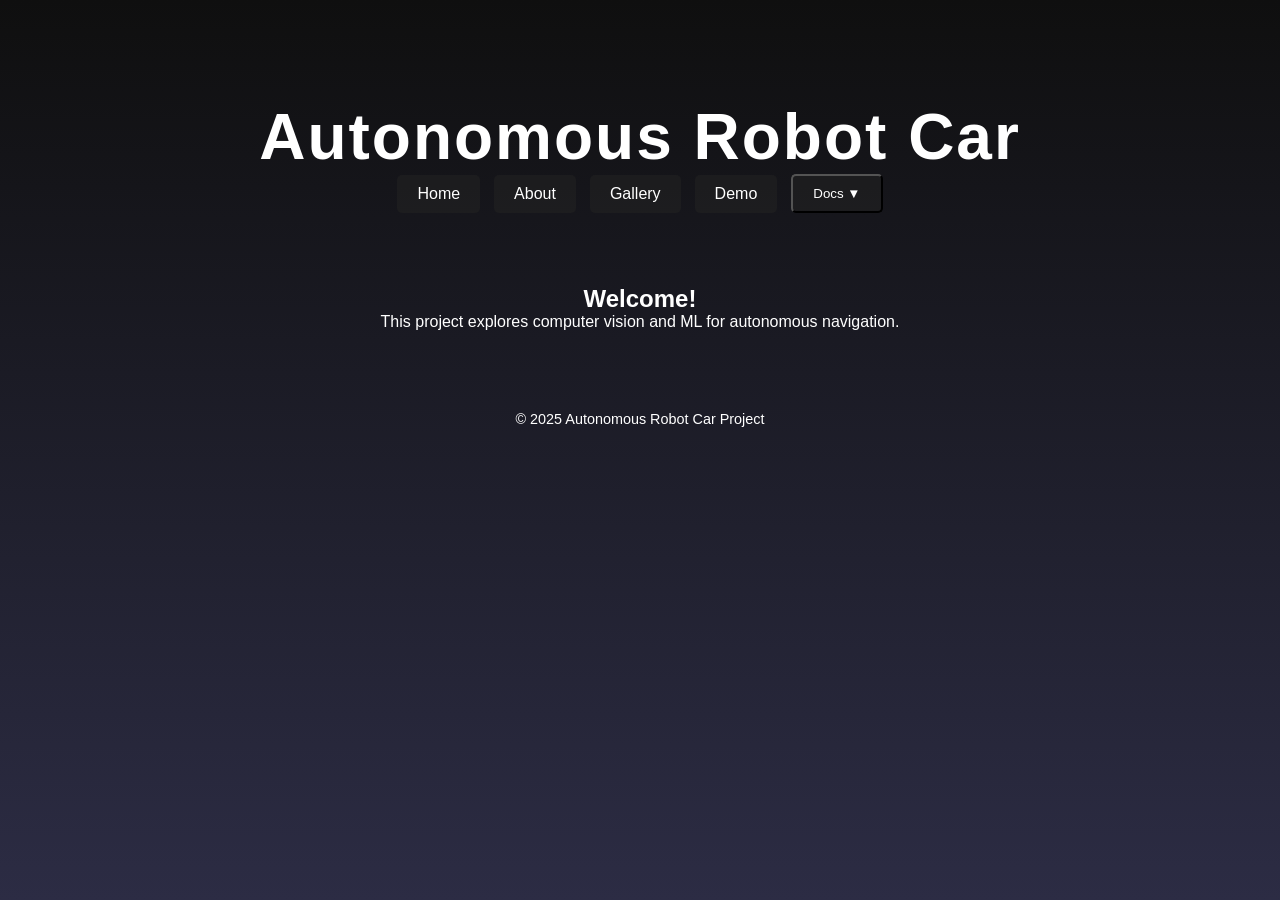
<file: docs/index.html>
<!-- docs/index.html -->
<!DOCTYPE html>
<html lang="en">
<head>
  <meta charset="UTF-8">
  <meta name="viewport" content="width=device-width, initial-scale=1.0">
  <title>Autonomous Robot Car</title>
  <link rel="stylesheet" href="styles.css">
</head>
<body>
  <header>
    <h1>Autonomous Robot Car</h1>
    <nav class="navbar">
      <a href="index.html">Home</a>
      <a href="about.html">About</a>
      <a href="gallery.html">Gallery</a>
      <a href="demo.html">Demo</a>

      <div class="dropdown">
        <button class="dropbtn">Docs ▼</button>
        <div class="dropdown-content">
          <a href="guides/build-guide.md" target="_blank">Build Guide</a>
          <a href="guides/parts-list.md" target="_blank">Parts List</a>
          <a href="guides/troubleshooting.md" target="_blank">Troubleshooting</a>
          <a href="guides/RESOURCES.md" target="_blank">Resources</a>
        </div>
      </div>
    </nav>
  </header>

  <main>
    <h2>Welcome!</h2>
    <p>This project explores computer vision and ML for autonomous navigation.</p>
  </main>

  <footer>
    <p>© 2025 Autonomous Robot Car Project</p>
  </footer>
</body>
</html>
</file>
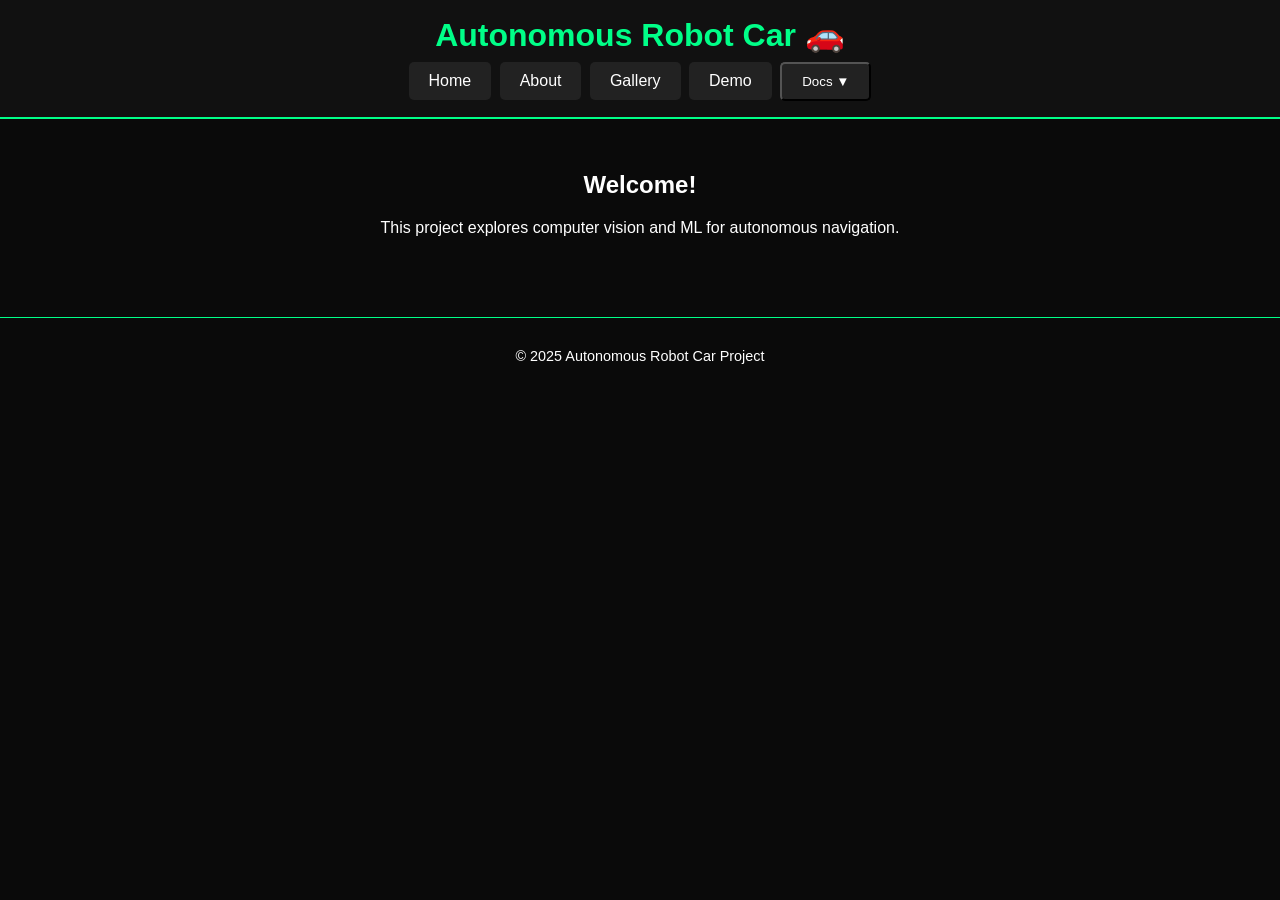
<file: Docs/index.html>
<!-- docs/index.html -->
<!DOCTYPE html>
<html lang="en">
<head>
  <meta charset="UTF-8">
  <meta name="viewport" content="width=device-width, initial-scale=1.0">
  <title>Autonomous Robot Car</title>
  <link rel="stylesheet" href="styles.css">
</head>
<body>
  <header>
    <h1>Autonomous Robot Car 🚗</h1>
    <nav class="navbar">
      <a href="index.html">Home</a>
      <a href="about.html">About</a>
      <a href="gallery.html">Gallery</a>
      <a href="demo.html">Demo</a>

      <div class="dropdown">
        <button class="dropbtn">Docs ▼</button>
        <div class="dropdown-content">
          <a href="guides/build-guide.md" target="_blank">Build Guide</a>
          <a href="guides/parts-list.md" target="_blank">Parts List</a>
          <a href="guides/troubleshooting.md" target="_blank">Troubleshooting</a>
          <a href="guides/RESOURCES.md" target="_blank">Resources</a>
        </div>
      </div>
    </nav>
  </header>

  <main>
    <h2>Welcome!</h2>
    <p>This project explores computer vision and ML for autonomous navigation.</p>
  </main>

  <footer>
    <p>© 2025 Autonomous Robot Car Project</p>
  </footer>
</body>
</html>
</file>
<file: docs/styles.css>
/* Reset default margins and paddings */
* {
  margin: 0;
  padding: 0;
  box-sizing: border-box;
}

/* Make sure html and body take full height */
html, body {
  height: 100%;
  font-family: 'Roboto', sans-serif;
}

/* Full-page linear gradient background */
body {
  background-color: black;
  background-image: linear-gradient(to bottom, #0f0f0f, #2c2c44);
  color: #fff; /* default text color */
  overflow-x: hidden;
  display: flex;
  flex-direction: column;
  align-items: center;
}

/* Title styling */
h1 {
  font-size: 4rem;
  text-align: center;
  margin-top: 100px;
  letter-spacing: 2px;
  background: transparent;
}


/* Navigation bar */
.navbar {
  display: flex;
  justify-content: center; 
  align-items: center;    
  gap: 10px;             
  margin-bottom: 40px;
}

.navbar a,
.dropbtn {
  color: white;
  text-decoration: none;
  padding: 10px 20px;
  display: inline-block;
  background: rgba(34,34,34,0.6);
  margin: 0 2px;
  border-radius: 5px;
  transition: background 0.3s;
}

.navbar a:hover,
.dropdown:hover .dropbtn {
  background: #00ff88;
  color: #000;
}

/* Dropdown container */
.dropdown {
  position: relative;
  display: inline-block;
}

/* Dropdown menu items */
.dropdown-content {
  display: none;
  position: absolute;
  background: rgba(34,34,34,0.6);
  min-width: 160px;
  border-radius: 5px;
  box-shadow: 0px 8px 16px rgba(0,0,0,0.3);
  z-index: 1;
}

.dropdown-content a {
  color: white;
  padding: 10px 15px;
  text-decoration: none;
  display: block;
}

.dropdown-content a:hover {
  background-color: #00ff88;
  color: #000;
}

/* Show dropdown on hover */
.dropdown:hover .dropdown-content {
  display: block;
}

/* Main content */
main {
  text-align: center;
  padding: 2rem;
}

/* Footer */
footer {
  text-align: center;
  padding: 1rem;
  margin-top: 2rem;
  font-size: 0.9rem;
}
</file>
<file: Docs/styles.css>
/* General page styling */
body {
  margin: 0;
  font-family: 'Poppins', sans-serif;
  background: #0a0a0a;
  color: #fff;
}

header {
  background: #111;
  padding: 1rem 0;
  text-align: center;
  border-bottom: 2px solid #00ff88;
}

h1 {
  margin: 0;
  color: #00ff88;
}

/* Navigation bar */
.navbar {
  margin-top: 0.5rem;
}

.navbar a,
.dropbtn {
  color: white;
  text-decoration: none;
  padding: 10px 20px;
  display: inline-block;
  background: #222;
  margin: 0 2px;
  border-radius: 5px;
  transition: background 0.3s;
}

.navbar a:hover,
.dropdown:hover .dropbtn {
  background: #00ff88;
  color: #000;
}

/* Dropdown container */
.dropdown {
  position: relative;
  display: inline-block;
}

/* Dropdown menu items */
.dropdown-content {
  display: none;
  position: absolute;
  background-color: #222;
  min-width: 160px;
  border-radius: 5px;
  box-shadow: 0px 8px 16px rgba(0,0,0,0.3);
  z-index: 1;
}

.dropdown-content a {
  color: white;
  padding: 10px 15px;
  text-decoration: none;
  display: block;
}

.dropdown-content a:hover {
  background-color: #00ff88;
  color: #000;
}

/* Show dropdown on hover */
.dropdown:hover .dropdown-content {
  display: block;
}

/* Main content */
main {
  text-align: center;
  padding: 2rem;
}

/* Footer */
footer {
  text-align: center;
  padding: 1rem;
  border-top: 1px solid #00ff88;
  margin-top: 2rem;
  font-size: 0.9rem;
}
</file>
